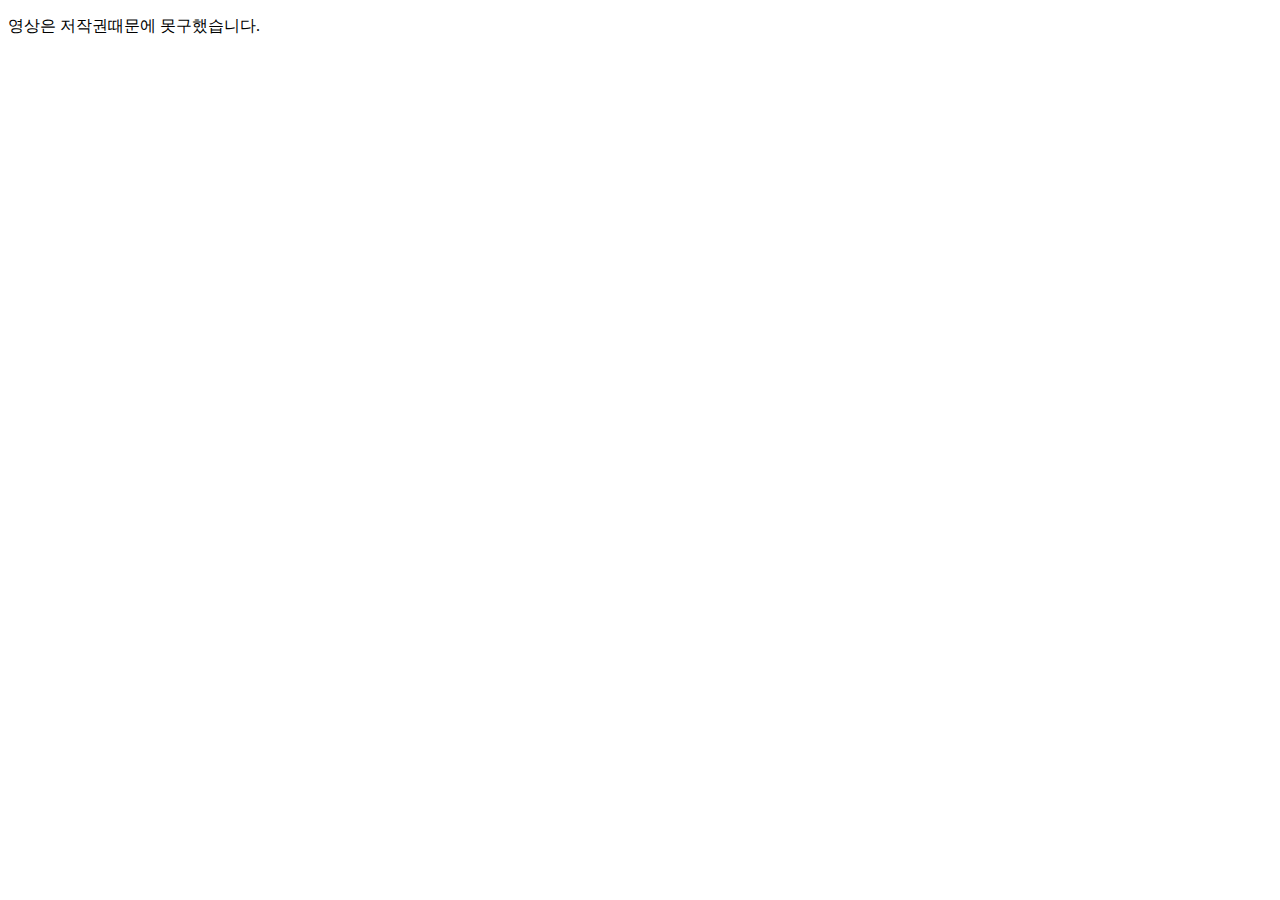
<file: pages/video-play/video.html>
<!DOCTYPE html>
<html lang="en">
<head>
    <meta charset="UTF-8">
    <meta name="viewport" content="width=device-width, initial-scale=1.0">
    <title>넷플릭스</title>
</head>
<body>
    <div class="memo">
        <P>영상은 저작권때문에 못구했습니다.</P>
    </div>
    
</body>
</html>
</file>
